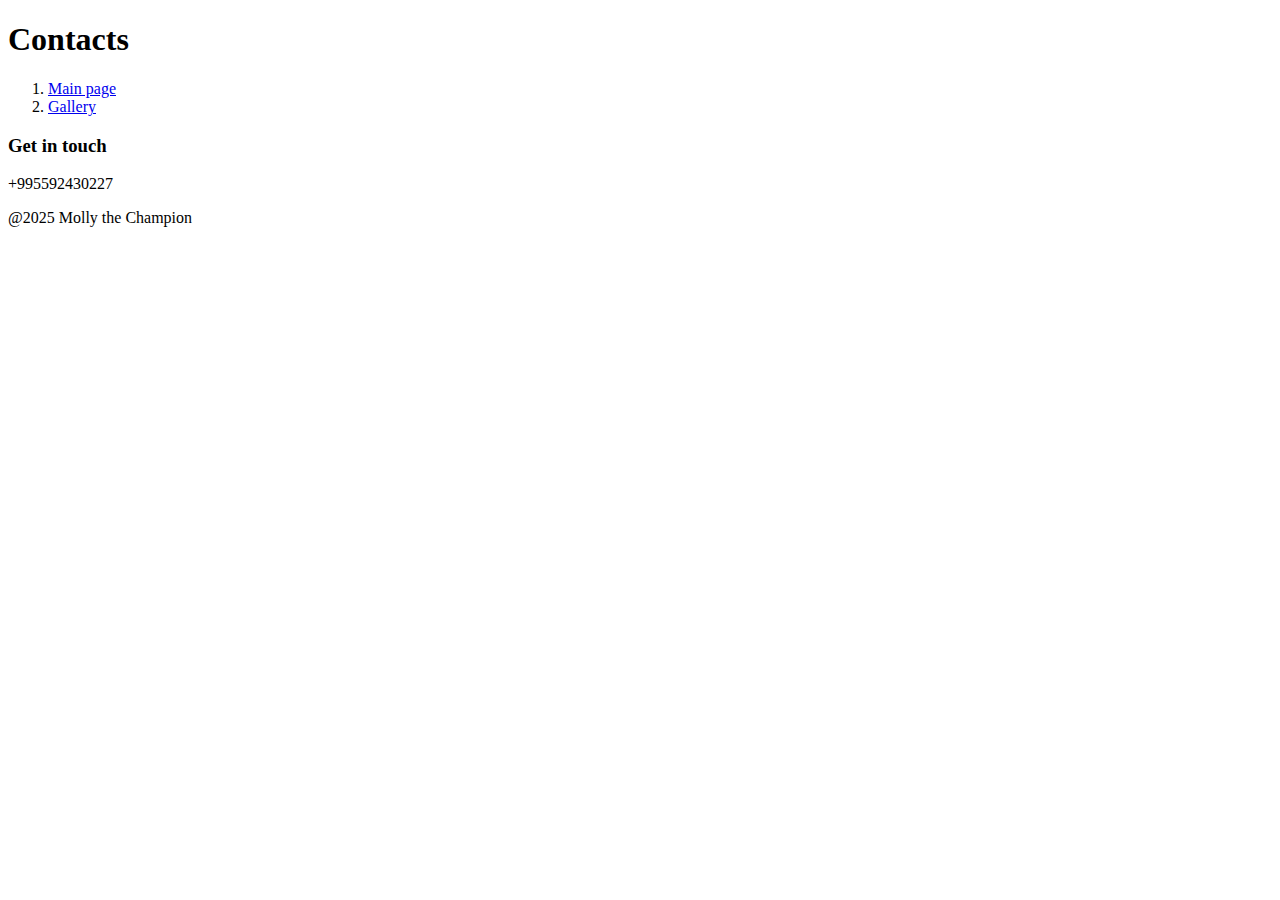
<file: Molly/pages/contact.html>
<!DOCTYPE html>
<html lang="en">
    <head>
        <meta charset="utf-8">
    </head>
    <body>
        <header>
            <h1>Contacts</h1>
            <nav>
                <ol>
                    <li> <a href="../index.html">Main page<a></li>
                    <li> <a href="../pages/gallery.html">Gallery</a> </li>
                </ol>
            </nav>
        </header>
        <main>
            <section>
                <h3>Get in touch</h3>
                <p>+995592430227</p>
            </section>
        </main>
        <footer>
            @2025 Molly the Champion
        </footer>
    </body>
    </html>
</file>
